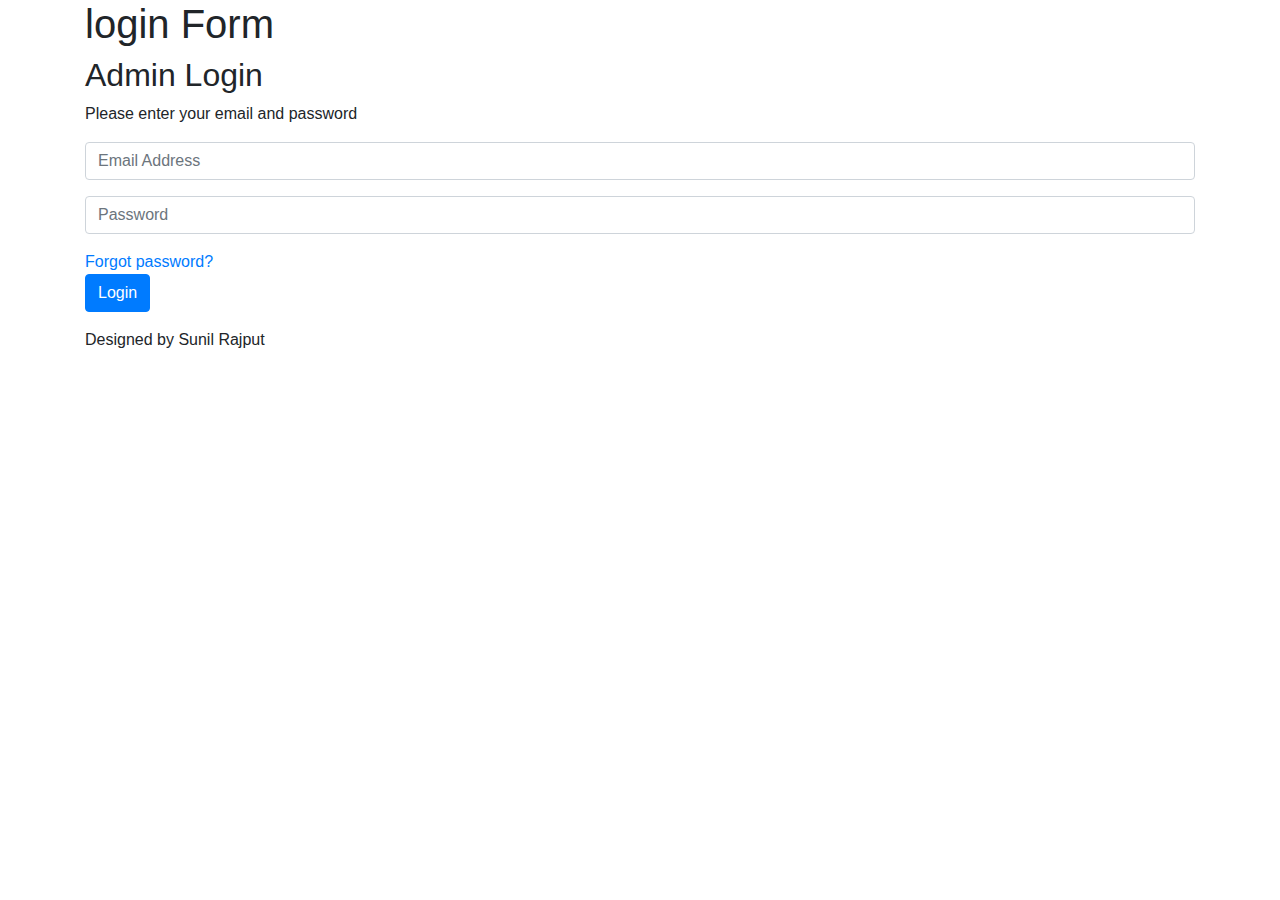
<file: test.html>
<link href="//maxcdn.bootstrapcdn.com/bootstrap/4.1.1/css/bootstrap.min.css" rel="stylesheet" id="bootstrap-css">
<script src="//maxcdn.bootstrapcdn.com/bootstrap/4.1.1/js/bootstrap.min.js"></script>
<script src="//cdnjs.cloudflare.com/ajax/libs/jquery/3.2.1/jquery.min.js"></script>
<!------ Include the above in your HEAD tag ---------->


<html>
  <head>

  <link href="//maxcdn.bootstrapcdn.com/bootstrap/4.1.1/css/bootstrap.min.css" rel="stylesheet" id="bootstrap-css">
<script src="//maxcdn.bootstrapcdn.com/bootstrap/4.1.1/js/bootstrap.min.js"></script>
<script src="//cdnjs.cloudflare.com/ajax/libs/jquery/3.2.1/jquery.min.js"></script>
<!------ Include the above in your HEAD tag ---------->
  </head>
<body id="LoginForm">
<div class="container">
<h1 class="form-heading">login Form</h1>
<div class="login-form">
<div class="main-div">
    <div class="panel">
   <h2>Admin Login</h2>
   <p>Please enter your email and password</p>
   </div>
    <form id="Login">

        <div class="form-group">


            <input type="email" class="form-control" id="inputEmail" placeholder="Email Address">

        </div>

        <div class="form-group">

            <input type="password" class="form-control" id="inputPassword" placeholder="Password">

        </div>
        <div class="forgot">
        <a href="reset.html">Forgot password?</a>
</div>
        <button type="submit" class="btn btn-primary">Login</button>

    </form>
    </div>
<p class="botto-text"> Designed by Sunil Rajput</p>
</div></div></div>


</body>
</html>
</file>
